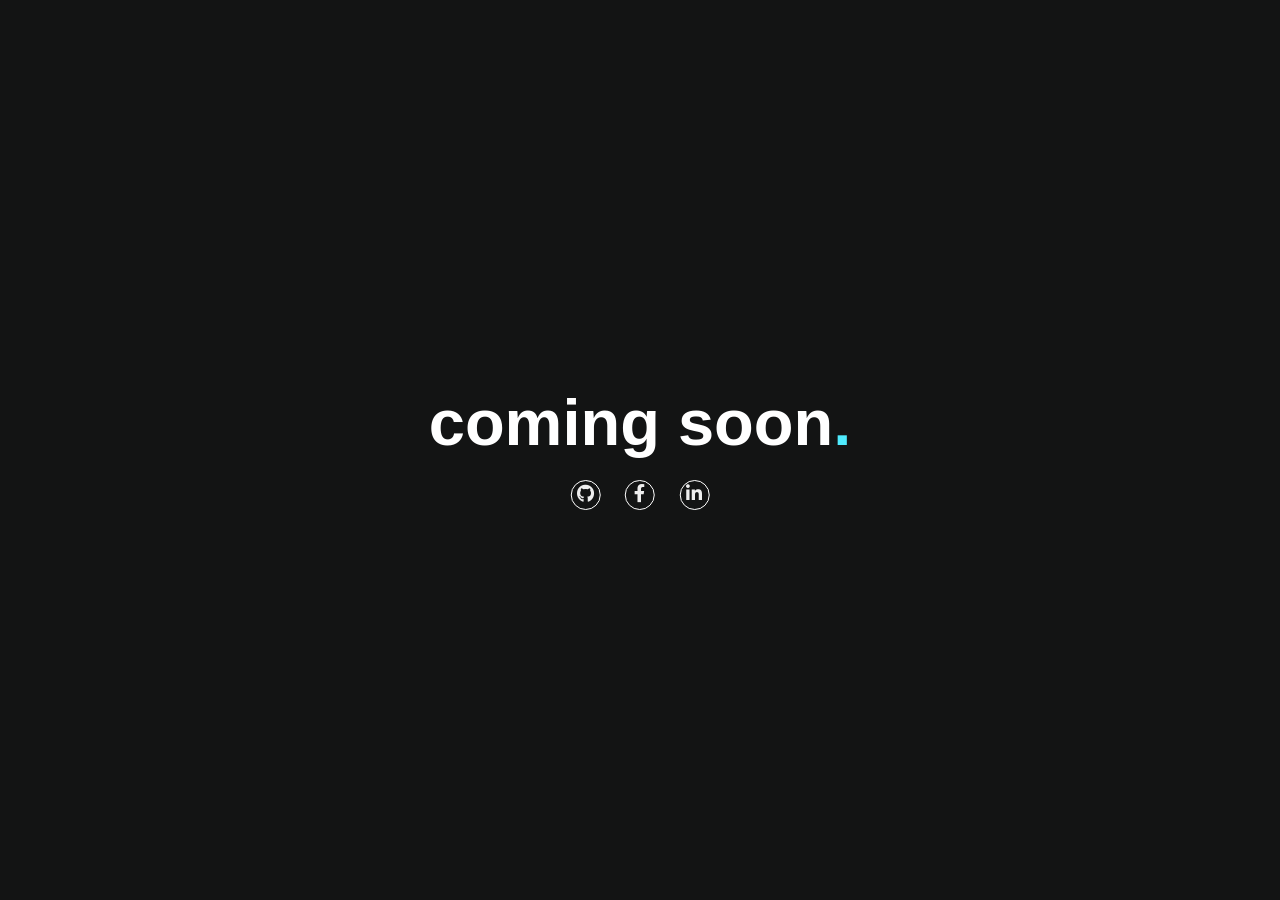
<file: coming-soon.html>
<!doctype html>
<html lang="en">

<head>
    <title>Title</title>
    <!-- Required meta tags -->
    <meta charset="utf-8">
    <meta name="viewport" content="width=device-width, initial-scale=1, shrink-to-fit=no">
    <!-- Icons -->
    <link rel="stylesheet" href="https://cdn.jsdelivr.net/npm/bootstrap-icons@1.3.0/font/bootstrap-icons.css">
    <link rel="stylesheet" href="https://pro.fontawesome.com/releases/v5.10.0/css/all.css" integrity="sha384-AYmEC3Yw5cVb3ZcuHtOA93w35dYTsvhLPVnYs9eStHfGJvOvKxVfELGroGkvsg+p" crossorigin="anonymous" />
    <!-- Bootstrap CSS -->
    <link rel="stylesheet" href="https://stackpath.bootstrapcdn.com/bootstrap/4.3.1/css/bootstrap.min.css" integrity="sha384-ggOyR0iXCbMQv3Xipma34MD+dH/1fQ784/j6cY/iJTQUOhcWr7x9JvoRxT2MZw1T" crossorigin="anonymous">
    <!-- Custom-CSS -->
    <link rel="stylesheet" href="css/coming-soon.css">

</head>

<body>
    <div class="wrapper">
        <h1>coming soon<span class="dot">.</span></h1>

        <div class="icons">

            <a href="https://github.com/AghalarYusublu" target="_blank"><i
                                class="fab fa-github"></i></a>

            <a href="https://www.facebook.com/aghalar.yusublu/" target="_blank"><i
                                class="fab fa-facebook-f"></i></a>


            <a href="https://www.linkedin.com/in/aghalar-yusublu-775a3a1b6/" target="_blank"><i class="fab fa-linkedin-in"></i></a>

        </div>
    </div>
    <!-- Optional JavaScript -->
    <!-- jQuery first, then Popper.js, then Bootstrap JS -->
    <script src="https://code.jquery.com/jquery-3.3.1.slim.min.js" integrity="sha384-q8i/X+965DzO0rT7abK41JStQIAqVgRVzpbzo5smXKp4YfRvH+8abtTE1Pi6jizo" crossorigin="anonymous">
    </script>
    <script src="https://cdnjs.cloudflare.com/ajax/libs/popper.js/1.14.7/umd/popper.min.js" integrity="sha384-UO2eT0CpHqdSJQ6hJty5KVphtPhzWj9WO1clHTMGa3JDZwrnQq4sF86dIHNDz0W1" crossorigin="anonymous">
    </script>
    <script src="https://stackpath.bootstrapcdn.com/bootstrap/4.3.1/js/bootstrap.min.js" integrity="sha384-JjSmVgyd0p3pXB1rRibZUAYoIIy6OrQ6VrjIEaFf/nJGzIxFDsf4x0xIM+B07jRM" crossorigin="anonymous">
    </script>
</body>

</html>
</file>
<file: css/coming-soon.css>
body {
    background: #131414;
    color: #fff;
}

@keyframes fadeIn {
    from {
        top: 20%;
        opacity: 0;
    }
    to {
        top: 100;
        opacity: 1;
    }
}

@-webkit-keyframes fadeIn {
    from {
        top: 20%;
        opacity: 0;
    }
    to {
        top: 100;
        opacity: 1;
    }
}

.wrapper {
    position: absolute;
    left: 50%;
    top: 50%;
    transform: translate(-50%, -50%);
    -webkit-transform: translate(-50%, -50%);
    animation: fadeIn 1000ms ease;
    -webkit-animation: fadeIn 1000ms ease;
}

h1 {
    font-size: 65px;
    font-family: 'Poppins', sans-serif;
    margin-bottom: 25px;
    line-height: 1;
    font-weight: 700;
}

.dot {
    color: #4FEBFE;
}

p {
    text-align: center;
    margin: 18px;
    font-family: 'Muli', sans-serif;
    font-weight: normal;
}

.icons {
    text-align: center;
}

.icons a {
    text-align: center;
    width: 30px;
    height: 30px;
    margin: 0 10px;
    background-color: transparent;
    border: 1px solid #fff;
    color: #eee;
    display: inline-block;
    -webkit-transition: all .5s;
    transition: all .5s;
    font-size: 18px;
    border-radius: 50%;
}

.icons a:hover,
.icons a:active {
    color: #fff;
    border: 1px solid #fff;
    transform: scale(1.2);
    -webkit-transform: scale(1.2);
    text-decoration: none;
}
</file>
